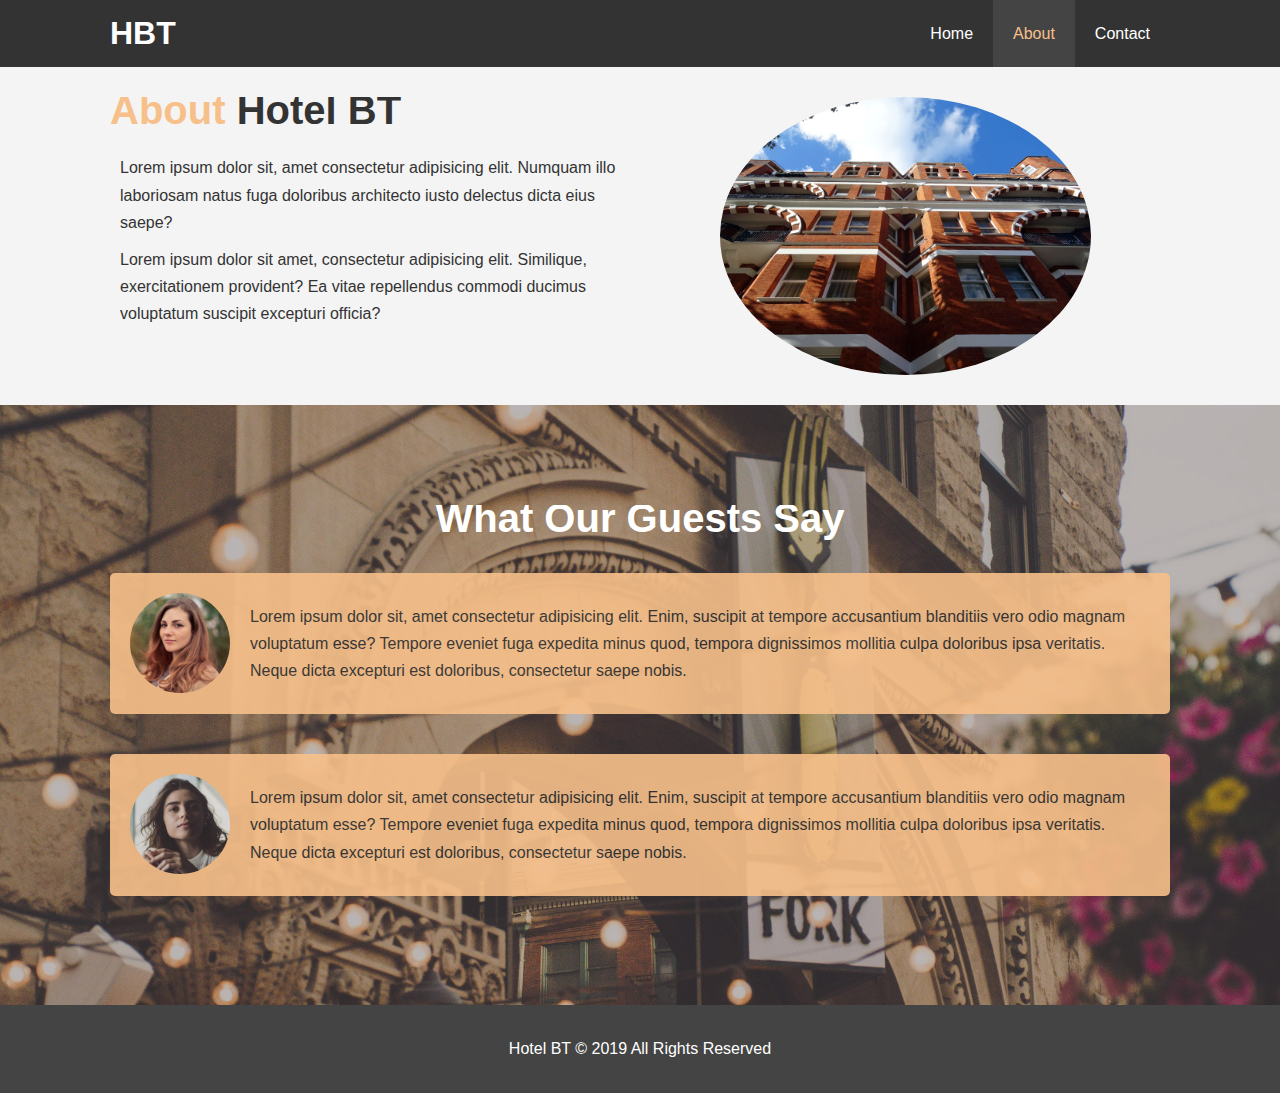
<file: about.html>
<!DOCTYPE html>
<html lang="en">
  <head>
    <meta charset="UTF-8" />
    <meta http-equiv="X-UA-Compatible" content="IE=edge" />
    <meta name="viewport" content="width=device-width, initial-scale=1.0" />
    <meta
      name="description"
      content="Welcome to the most extraordinary hotel in Boston Massachusetts"
    />
    <meta name="keywords" content="hotel, boston hotel, new england hotel" />
    <link rel="stylesheet" href="css/style.css" />

    <title>Hotel BT | About</title>
  </head>
  <body>
    <header>
      <nav id="navbar">
        <div class="container">
          <h1 class="logo"><a href="index.html">HBT</a></h1>
          <ul>
            <li><a href="index.html">Home</a></li>
            <li><a class="current" href="about.html">About</a></li>
            <li><a href="contact.html">Contact</a></li>
          </ul>
        </div>
      </nav>
    </header>
    <section id="about-info" class="bg-light py-3">
      <div class="container">
        <div class="info-left">
          <h1 class="l-heading">
            <span class="text-primary">About</span> Hotel BT
          </h1>
          <p>
            Lorem ipsum dolor sit, amet consectetur adipisicing elit. Numquam
            illo laboriosam natus fuga doloribus architecto iusto delectus dicta
            eius saepe?
          </p>
          <p>
            Lorem ipsum dolor sit amet, consectetur adipisicing elit. Similique,
            exercitationem provident? Ea vitae repellendus commodi ducimus
            voluptatum suscipit excepturi officia?
          </p>
        </div>
        <div class="info-right">
          <img src="./img/photo-2.jpg" alt="hotel" />
        </div>
      </div>
    </section>
    <div class="clr"></div>
    <section id="testimonials" class="py-3">
      <div class="container">
        <h2 class="l-heading">What Our Guests Say</h2>
        <div class="testimonial bg-primary">
          <img src="./img/person-1.jpg" alt="Samantha" />
          <p>
            Lorem ipsum dolor sit, amet consectetur adipisicing elit. Enim,
            suscipit at tempore accusantium blanditiis vero odio magnam
            voluptatum esse? Tempore eveniet fuga expedita minus quod, tempora
            dignissimos mollitia culpa doloribus ipsa veritatis. Neque dicta
            excepturi est doloribus, consectetur saepe nobis.
          </p>
        </div>
        <div class="testimonial bg-primary">
          <img src="./img/person-2.jpg" alt="Jen" />
          <p>
            Lorem ipsum dolor sit, amet consectetur adipisicing elit. Enim,
            suscipit at tempore accusantium blanditiis vero odio magnam
            voluptatum esse? Tempore eveniet fuga expedita minus quod, tempora
            dignissimos mollitia culpa doloribus ipsa veritatis. Neque dicta
            excepturi est doloribus, consectetur saepe nobis.
          </p>
        </div>
      </div>
    </section>

    <footer id="main-footer">
      <p>Hotel BT &copy; 2019 All Rights Reserved</p>
    </footer>
  </body>
</html>
</file>
<file: css/style.css>
/* Reset */
* {
  margin: 0;
  padding: 0;
  box-sizing: border-box;
}

/* Main Styling */
html,
body {
  font-family: "Segoe UI", Tahoma, Geneva, Verdana, sans-serif;
  line-height: 1.7em;
}
a {
  color: #333;
  text-decoration: none;
}

h1,
h2,
h3 {
  padding-bottom: 20px;
}

p {
  margin: 10px;
}

/* utility classes */
.container {
  margin: auto;
  max-width: 1100px;
  overflow: auto;
  padding: 0 20px;
}

.text-primary {
  color: #f7c08a;
}

.lead {
  font-size: 20px;
}

.btn {
  display: inline-block;
  font-size: 18px;
  color: #fff;
  background: #333;
  padding: 13px 20px;
  border: none;
  cursor: pointer;
}

.btn:hover {
  background: #f7c08a;
  color: #333;
}

.btn-light {
  background: #f4f4f4;
  color: #333;
}

.bg-dark {
  background: #333;
  color: #fff;
}

.bg-light {
  background: #f4f4f4;
  color: #333;
}

.bg-primary {
  background: #f7c08a;
  color: #333;
}

.clr {
  clear: both;
}

.l-heading {
  font-size: 40px;
}

/* padding */
.py-1 {
  padding: 10px 0;
}
.py-2 {
  padding: 20px 0;
}
.py-3 {
  padding: 30px 0;
}

/* Navbar */
#navbar {
  background: #333;
  color: #fff;
  overflow: auto;
}
#navbar a {
  color: #fff;
}

#navbar h1 {
  float: left;
  padding-top: 20px;
}

#navbar ul {
  list-style: none;
  float: right;
}

#navbar ul li {
  float: left;
}

#navbar ul li a {
  display: block;
  padding: 20px;
  text-align: center;
}

#navbar ul li a:hover,
#navbar ul li a.current {
  background: #444;
  color: #f7c08a;
}

/* showcase */
#showcase {
  background: url("../img/showcase.jpg") no-repeat center center/cover;
  height: 600px;
}

#showcase .showcase-content {
  color: #fff;
  text-align: center;
  padding-top: 170px;
}

#showcase .showcase-content h1 {
  font-size: 60px;
  line-height: 1/2em;
}

#showcase .showcase-content p {
  padding-bottom: 20px;
  line-height: 1.7em;
}

/* Home Info */

#home-info {
  height: 400px;
}

#home-info .info-img {
  float: left;
  width: 50%;
  background: url("../img/photo-1.jpg") no-repeat;
  min-height: 100%;
}

#home-info .info-content {
  float: right;
  width: 50%;
  height: 100%;
  text-align: center;
  padding: 50px 30px;
  overflow: hidden;
}

#home-info .info-content p {
  padding-bottom: 30px;
}

/* Features */
.box {
  float: left;
  width: 33.3%;
  padding: 50px;
  text-align: center;
}

.box i {
  margin-bottom: 10px;
}

/* about info */
#about-info .info-right {
  float: right;
  width: 50%;
  min-height: 100%;
}

#about-info .info-right img {
  display: block;
  margin: auto;
  width: 70%;
  border-radius: 50%;
}

#about-info .info-left {
  float: left;
  width: 50%;
  min-height: 100%;
}

/* testimonials */

#testimonials {
  height: 600px;
  background: url("../img/test-bg.jpg") no-repeat center center/cover;
  padding-top: 100px;
}

#testimonials h2 {
  color: #fff;
  text-align: center;
  padding-bottom: 40px;
}

#testimonials .testimonial {
  padding: 20px;
  margin-bottom: 40px;
  border-radius: 5px;
  opacity: 0.9;
}
#testimonials .testimonial img {
  width: 100px;
  float: left;
  margin-right: 20px;
  border-radius: 50%;
}
/* Contact Form */

#contact-form .form-group {
  margin-bottom: 20px;
}
#contact-form label {
  display: block;
  margin: 5px;
}

#contact-form input,
#contact-form textarea {
  width: 100%;
  padding: 10px;
  border: 1px #ddd solid;
}

#contact-form textarea {
  height: 200px;
}

/* Footer */
#main-footer {
  text-align: center;
  background: #444;
  color: #fff;
  padding: 20px;
}
</file>
